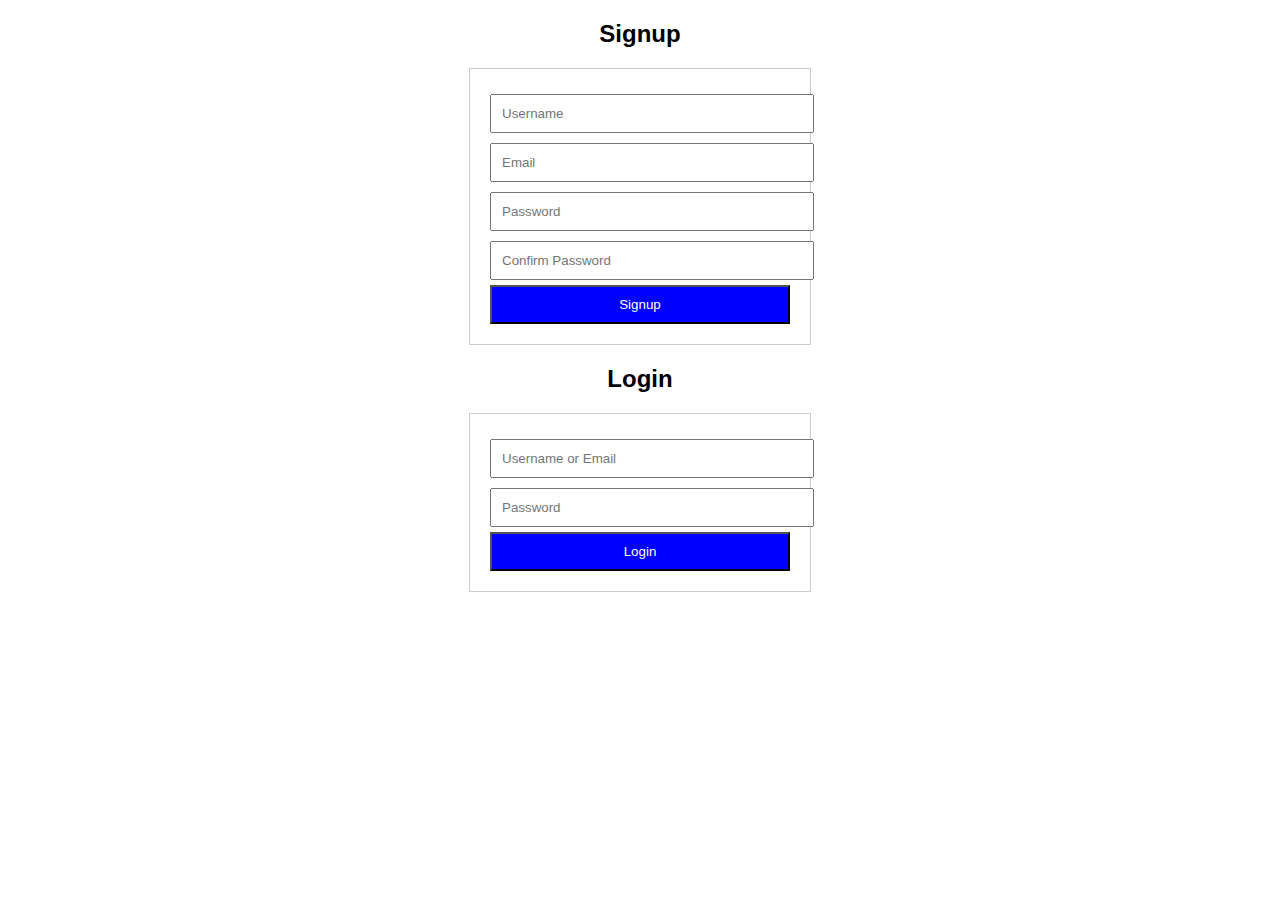
<file: full stack,web desiring & web development/task3/index.html>
<!DOCTYPE html>
<html lang="en">
<head>
    <meta charset="UTF-8">
    <meta name="viewport" content="width=device-width, initial-scale=1.0">
    <title>Login & Signup</title>
    <style>
        body { font-family: Arial, sans-serif; text-align: center; }
        form { max-width: 300px; margin: auto; padding: 20px; border: 1px solid #ccc; }
        input { width: 100%; padding: 10px; margin: 5px 0; }
        button { padding: 10px; width: 100%; background: blue; color: white; }
    </style>
</head>
<body>
    <h2>Signup</h2>
    <form method="post">
        <input type="text" name="username" placeholder="Username" required>
        <input type="email" name="email" placeholder="Email" required>
        <input type="password" name="password" placeholder="Password" required>
        <input type="password" name="confirm_password" placeholder="Confirm Password" required>
        <button type="submit" name="signup">Signup</button>
    </form>

    <h2>Login</h2>
    <form method="post">
        <input type="text" name="username" placeholder="Username or Email" required>
        <input type="password" name="password" placeholder="Password" required>
        <button type="submit" name="login">Login</button>
    </form>
</body>
</html>
</file>
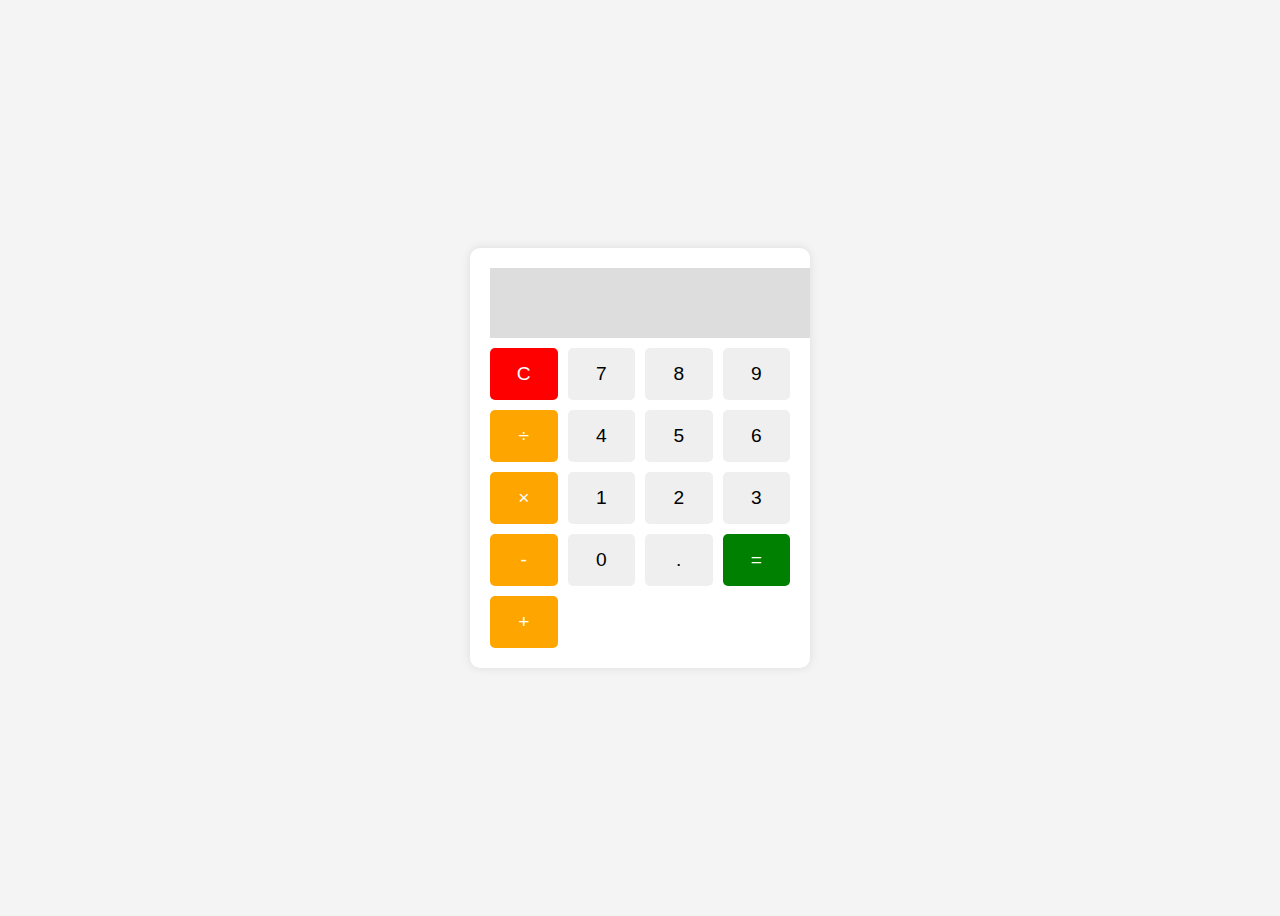
<file: full stack,web desiring & web development/task4/index.html>
<!DOCTYPE html>
<html lang="en">
<head>
    <meta charset="UTF-8">
    <meta name="viewport" content="width=device-width, initial-scale=1.0">
    <title>Simple Calculator</title>
    <style>
        body {
            display: flex;
            justify-content: center;
            align-items: center;
            height: 100vh;
            background-color: #f4f4f4;
        }
        .calculator {
            width: 300px;
            background: white;
            padding: 20px;
            border-radius: 10px;
            box-shadow: 0px 0px 10px rgba(0, 0, 0, 0.1);
            text-align: center;
        }
        .display {
            width: 100%;
            height: 50px;
            text-align: right;
            font-size: 1.5em;
            margin-bottom: 10px;
            padding: 10px;
            border: none;
            background: #ddd;
        }
        .buttons {
            display: grid;
            grid-template-columns: repeat(4, 1fr);
            gap: 10px;
        }
        button {
            padding: 15px;
            font-size: 1.2em;
            border: none;
            cursor: pointer;
            border-radius: 5px;
            transition: 0.3s;
        }
        button:hover {
            background: #ccc;
        }
        .operator {
            background: orange;
            color: white;
        }
        .clear {
            background: red;
            color: white;
        }
        .equal {
            background: green;
            color: white;
        }
    </style>
</head>
<body>
    <div class="calculator">
        <input type="text" class="display" id="display" disabled>
        <div class="buttons">
            <button onclick="clearDisplay()" class="clear">C</button>
            <button onclick="appendValue('7')">7</button>
            <button onclick="appendValue('8')">8</button>
            <button onclick="appendValue('9')">9</button>
            <button onclick="appendValue('/')" class="operator">÷</button>
            <button onclick="appendValue('4')">4</button>
            <button onclick="appendValue('5')">5</button>
            <button onclick="appendValue('6')">6</button>
            <button onclick="appendValue('*')" class="operator">×</button>
            <button onclick="appendValue('1')">1</button>
            <button onclick="appendValue('2')">2</button>
            <button onclick="appendValue('3')">3</button>
            <button onclick="appendValue('-')" class="operator">-</button>
            <button onclick="appendValue('0')">0</button>
            <button onclick="appendValue('.')">.</button>
            <button onclick="calculateResult()" class="equal">=</button>
            <button onclick="appendValue('+')" class="operator">+</button>
        </div>
    </div>
    <script>
        function appendValue(value) {
            let display = document.getElementById("display");
            display.value += value;
        }
        function clearDisplay() {
            document.getElementById("display").value = "";
        }
        function calculateResult() {
            let display = document.getElementById("display");
            try {
                display.value = eval(display.value);
            } catch {
                display.value = "Error";
            }
        }
    </script>
</body>
</html>
</file>
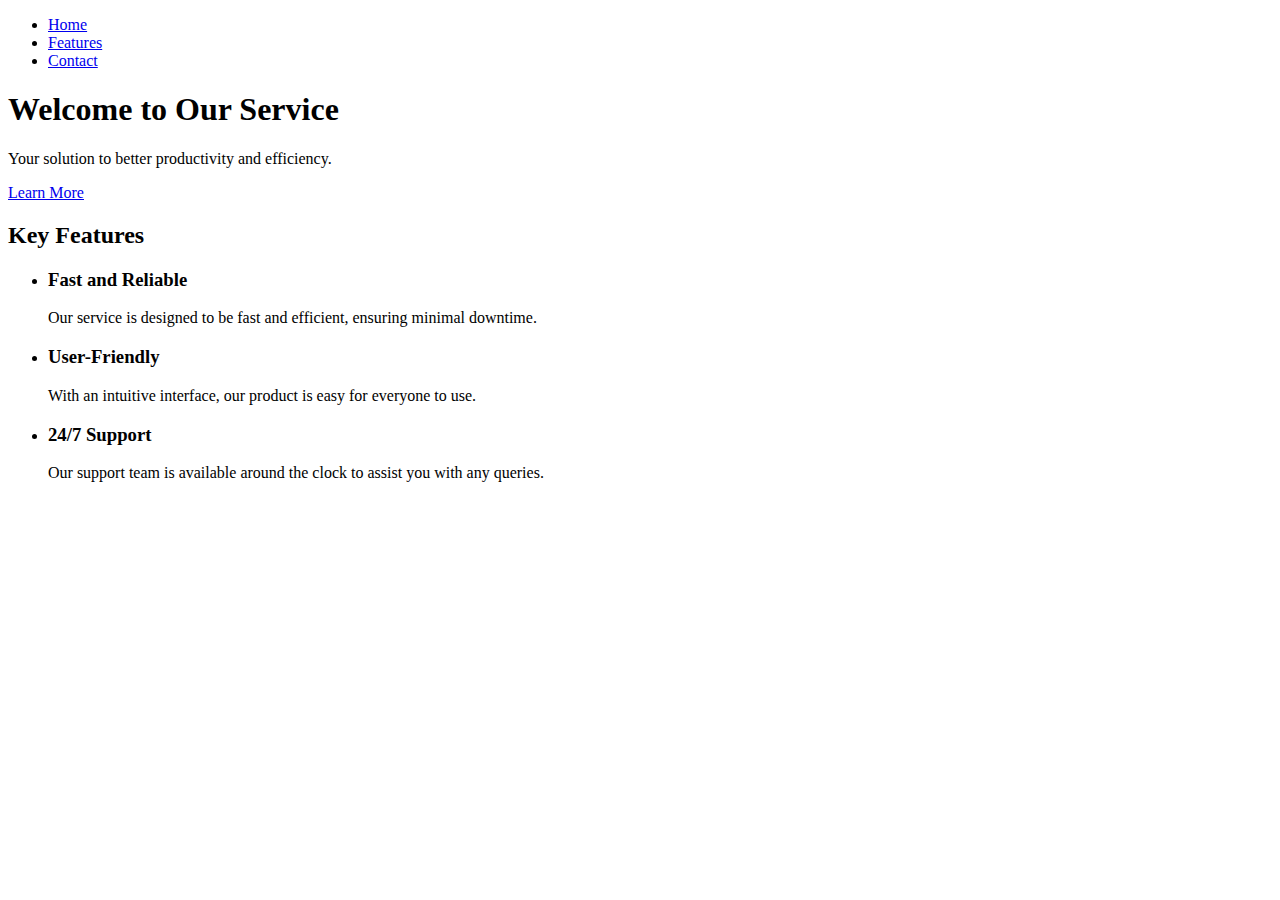
<file: full stack,web desiring & web development/task1/main.html>
<!DOCTYPE html>
<html lang="en">
<head>
    <meta charset="UTF-8">
    <meta name="viewport" content="width=device-width, initial-scale=1.0">
    <title>Landing Page</title>
    <link rel="stylesheet" href="C:\intenship\task 1 full stack,web desiring & web development\style.css">
</head>
<body>
    <header>
        <nav>
            <ul>
                <li><a href="#">Home</a></li>
                <li><a href="#">Features</a></li>
                <li><a href="#">Contact</a></li>
            </ul>
        </nav>
    </header>

    
    <section id="hero">
        <div class="hero-content">
            <h1>Welcome to Our Service</h1>
            <p>Your solution to better productivity and efficiency.</p>
            <a href="#features" class="cta-button">Learn More</a>
        </div>
    </section>


    <section id="features">
        <h2>Key Features</h2>
        <ul>
            <li>
                <h3>Fast and Reliable</h3>
                <p>Our service is designed to be fast and efficient, ensuring minimal downtime.</p>
            </li>
            <li>
                <h3>User-Friendly</h3>
                <p>With an intuitive interface, our product is easy for everyone to use.</p>
            </li>
            <li>
                <h3>24/7 Support</h3>
                <p>Our support team is available around the clock to assist you with any queries.</p>
            </li>
        </ul>
    </section>
</body>
</html>
</file>
